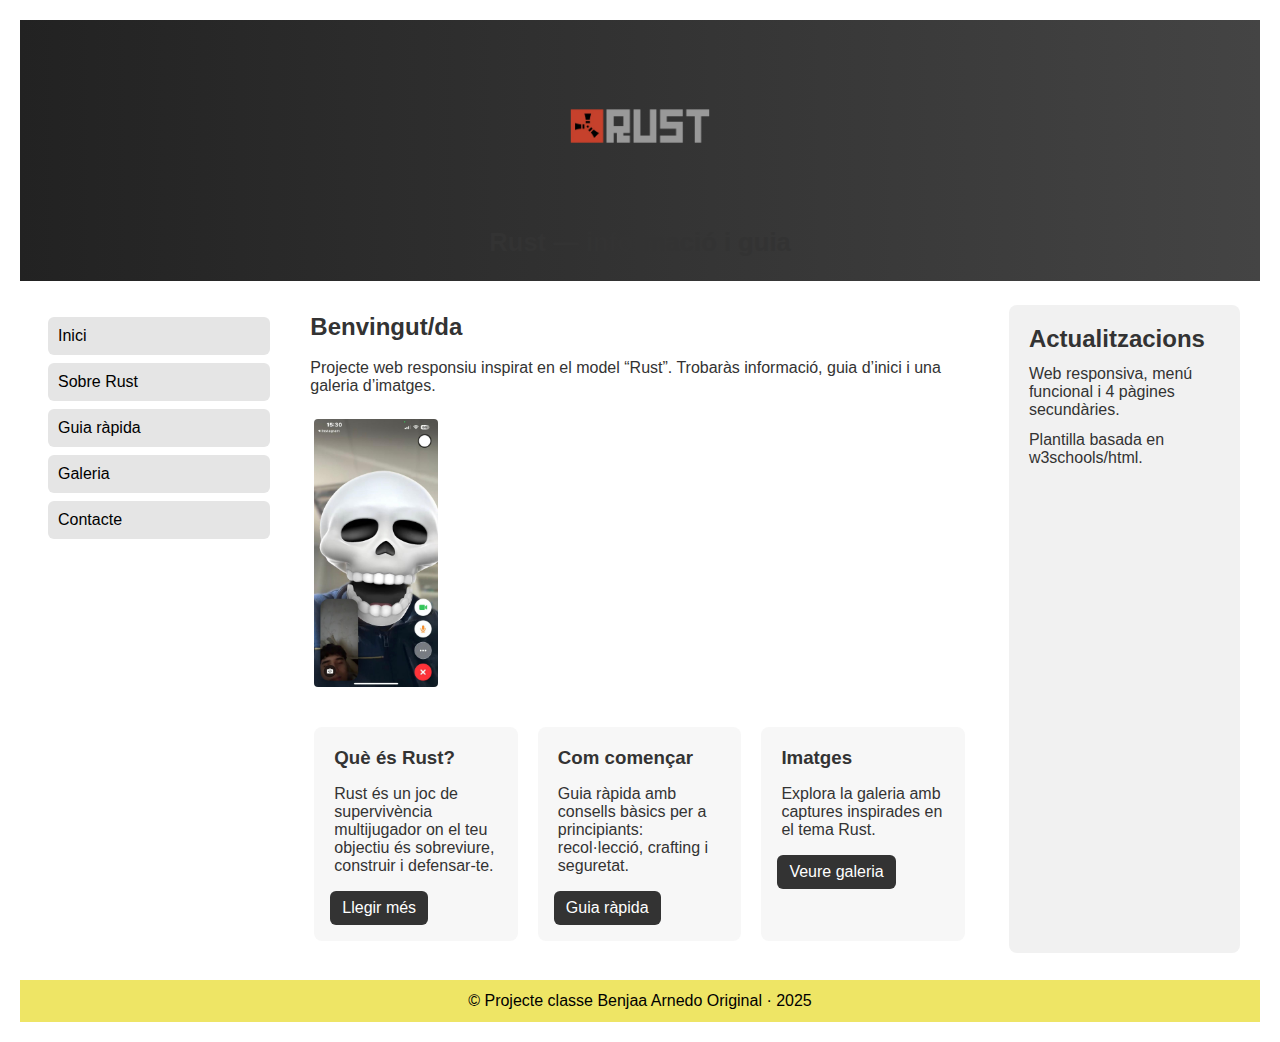
<file: index.html>
<!DOCTYPE html>
<html lang="ca">
<head>
  <meta charset="utf-8">
  <meta name="viewport" content="width=device-width, initial-scale=1">
  <title>Rust Info · Projecte Web</title>
  <link rel="stylesheet" href="css/estil.css">
  <link rel="icon" type="image/x-icon" href="images/w3.ico">
</head>
<body>

  <!-- Capçalera -->
  <header class="cap">
    <img src="images/logo.png" alt="Logo" class="logo">
    <h1>Rust — informació i guia</h1>
  </header>

  <!-- Contenidor principal -->
  <div class="container">
    <!-- menú -->
    <nav class="menu">
      <a href="index.html">Inici</a>
      <a href="sobre.html">Sobre Rust</a>
      <a href="guia.html">Guia ràpida</a>
      <a href="galeria.html">Galeria</a>
      <a href="contacte.html">Contacte</a>
    </nav>

    <!-- Cos principal -->
    <main class="main">
      <h2>Benvingut/da</h2>
      <p>Projecte web responsiu inspirat en el model “Rust”. Trobaràs informació, guia d’inici i una galeria d’imatges.</p>

      <div class="hero">
        <img src="images/hero.jpg" alt="Hero Rust">
      </div>

      <section class="cards">
        <article class="card">
          <h3>Què és Rust?</h3>
          <p>Rust és un joc de supervivència multijugador on el teu objectiu és sobreviure, construir i defensar-te.</p>
          <a class="btn" href="sobre.html">Llegir més</a>
        </article>
        <article class="card">
          <h3>Com començar</h3>
          <p>Guia ràpida amb consells bàsics per a principiants: recol·lecció, crafting i seguretat.</p>
          <a class="btn" href="guia.html">Guia ràpida</a>
        </article>
        <article class="card">
          <h3>Imatges</h3>
          <p>Explora la galeria amb captures inspirades en el tema Rust.</p>
          <a class="btn" href="galeria.html">Veure galeria</a>
        </article>
      </section>
    </main>

    <!-- Columna dreta -->
    <aside class="right">
      <h2>Actualitzacions</h2>
      <p>Web responsiva, menú funcional i 4 pàgines secundàries.</p>
      <p>Plantilla basada en w3schools/html.</p>
    </aside>
  </div>

  <!-- Peu de pàgina -->
  <footer class="peu">
    © Projecte classe Benjaa Arnedo Original · 2025
  </footer>
</body>
</html>
</file>
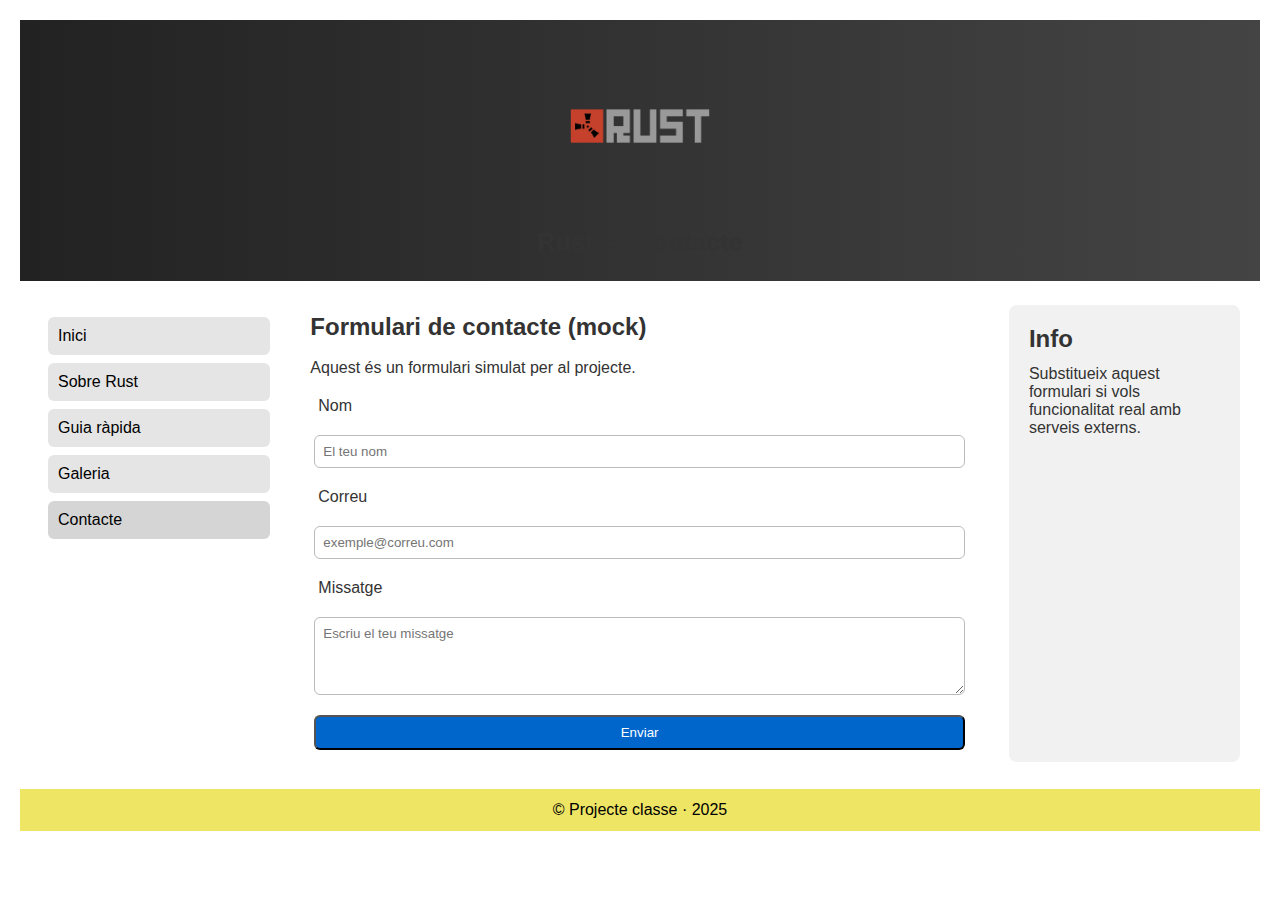
<file: contacte.html>
<!DOCTYPE html>
<html lang="ca">
<head>
  <meta charset="utf-8">
  <meta name="viewport" content="width=device-width, initial-scale=1">
  <title>Contacte</title>
  <link rel="stylesheet" href="css/estil.css">
  <link rel="icon" type="image/x-icon" href="images/w3.ico">
</head>
<body>
  <header class="cap">
    <img src="images/logo.png" alt="Logo" class="logo">
    <h1>Rust — Contacte</h1>
  </header>

  <div class="container">
    <nav class="menu">
      <a href="index.html">Inici</a>
      <a href="sobre.html">Sobre Rust</a>
      <a href="guia.html">Guia ràpida</a>
      <a href="galeria.html">Galeria</a>
      <a href="contacte.html" class="active">Contacte</a>
    </nav>

    <main class="main">
      <h2>Formulari de contacte (mock)</h2>
      <p>Aquest és un formulari simulat per al projecte.</p>
      <form class="form">
        <label>Nom</label>
        <input type="text" placeholder="El teu nom">
        <label>Correu</label>
        <input type="email" placeholder="exemple@correu.com">
        <label>Missatge</label>
        <textarea rows="4" placeholder="Escriu el teu missatge"></textarea>
        <button type="submit" class="btn">Enviar</button>
      </form>
    </main>

    <aside class="right">
      <h2>Info</h2>
      <p>Substitueix aquest formulari si vols funcionalitat real amb serveis externs.</p>
    </aside>
  </div>

  <footer class="peu">© Projecte classe · 2025</footer>
</body>
</html>
</file>
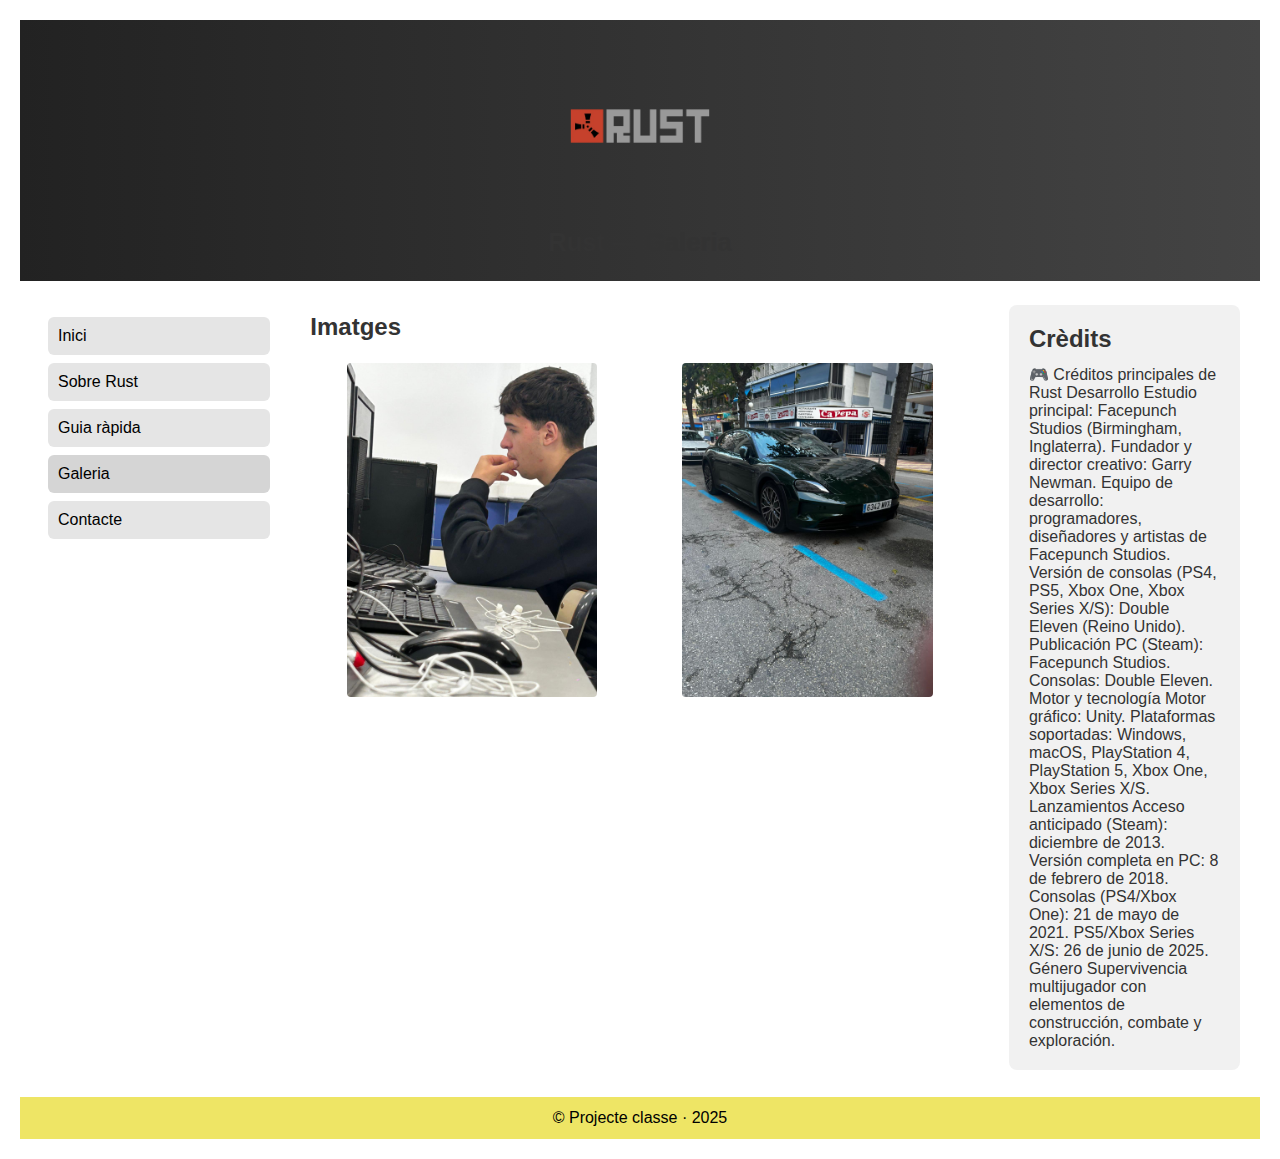
<file: galeria.html>
<!DOCTYPE html>
<html lang="ca">
<head>
  <meta charset="utf-8">
  <meta name="viewport" content="width=device-width, initial-scale=1">
  <title>Galeria</title>
  <link rel="stylesheet" href="css/estil.css">
  <link rel="icon" type="image/x-icon" href="images/w3.ico">
</head>
<body>
  <header class="cap">
    <img src="images/logo.png" alt="Logo" class="logo">
    <h1>Rust — Galeria</h1>
  </header>

  <div class="container">
    <nav class="menu">
      <a href="index.html">Inici</a>
      <a href="sobre.html">Sobre Rust</a>
      <a href="guia.html">Guia ràpida</a>
      <a href="galeria.html" class="active">Galeria</a>
      <a href="contacte.html">Contacte</a>
    </nav>

    <main class="main">
      <h2>Imatges</h2>
      <div class="grid">
        <img src="images/rust1.jpg" alt="Rust 1">
        <img src="images/rust2.jpg" alt="Rust 2">
      </div>
    </main>

    <aside class="right">
      <h2>Crèdits</h2>
      <p>🎮 Créditos principales de Rust
Desarrollo
Estudio principal: Facepunch Studios (Birmingham, Inglaterra).

Fundador y director creativo: Garry Newman.

Equipo de desarrollo: programadores, diseñadores y artistas de Facepunch Studios.

Versión de consolas (PS4, PS5, Xbox One, Xbox Series X/S): Double Eleven (Reino Unido).

Publicación
PC (Steam): Facepunch Studios.

Consolas: Double Eleven.

Motor y tecnología
Motor gráfico: Unity.

Plataformas soportadas: Windows, macOS, PlayStation 4, PlayStation 5, Xbox One, Xbox Series X/S.

Lanzamientos
Acceso anticipado (Steam): diciembre de 2013.

Versión completa en PC: 8 de febrero de 2018.

Consolas (PS4/Xbox One): 21 de mayo de 2021.

PS5/Xbox Series X/S: 26 de junio de 2025.

Género
Supervivencia multijugador con elementos de construcción, combate y exploración.</p>
    </aside>
  </div>

  <footer class="peu">© Projecte classe · 2025</footer>
</body>
</html>
</file>
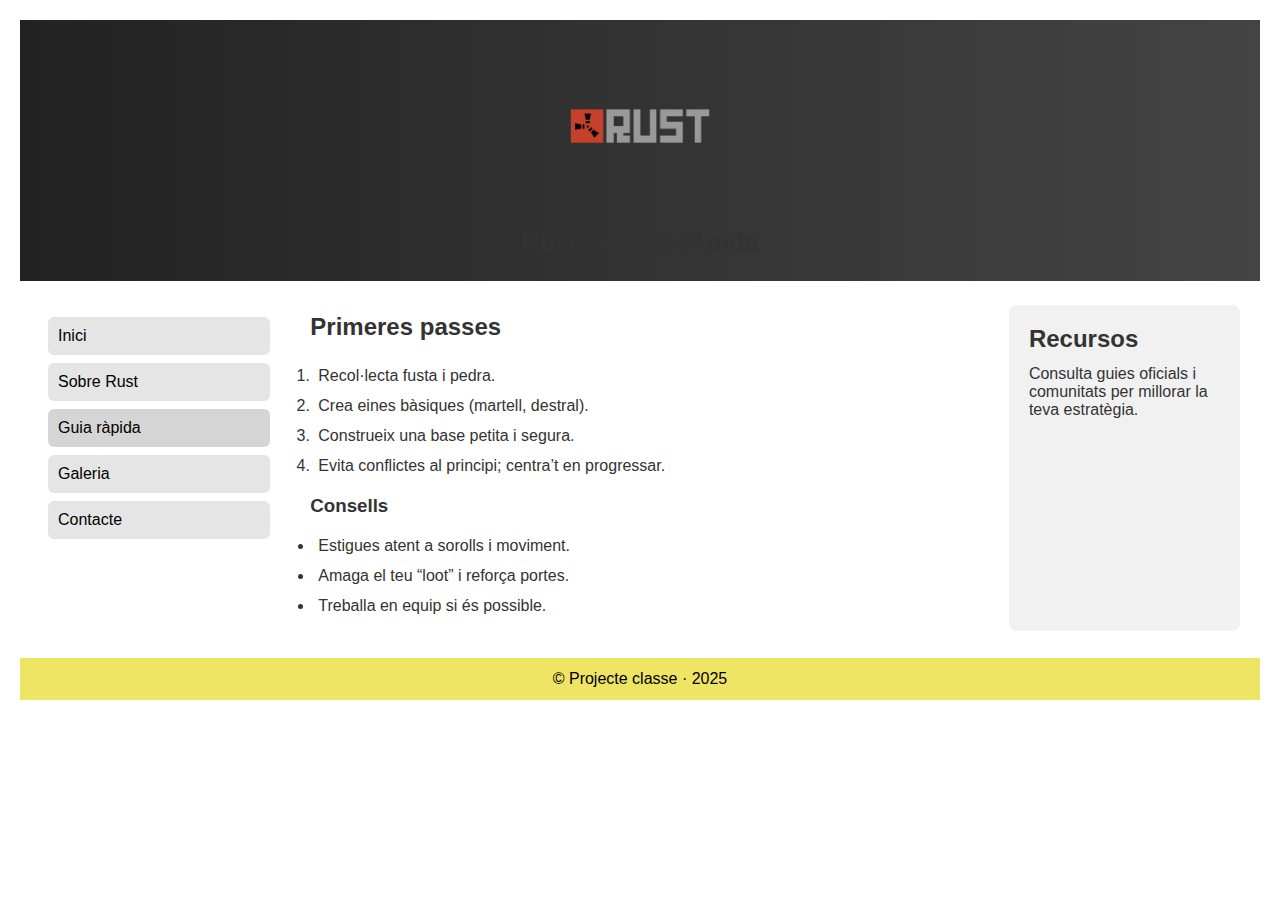
<file: guia.html>
<!DOCTYPE html>
<html lang="ca">
<head>
  <meta charset="utf-8">
  <meta name="viewport" content="width=device-width, initial-scale=1">
  <title>Guia ràpida</title>
  <link rel="stylesheet" href="css/estil.css">
  <link rel="icon" type="image/x-icon" href="images/w3.ico">
</head>
<body>
  <header class="cap">
    <img src="images/logo.png" alt="Logo" class="logo">
    <h1>Rust — Guia ràpida</h1>
  </header>

  <div class="container">
    <nav class="menu">
      <a href="index.html">Inici</a>
      <a href="sobre.html">Sobre Rust</a>
      <a href="guia.html" class="active">Guia ràpida</a>
      <a href="galeria.html">Galeria</a>
      <a href="contacte.html">Contacte</a>
    </nav>

    <main class="main">
      <h2>Primeres passes</h2>
      <ol>
        <li>Recol·lecta fusta i pedra.</li>
        <li>Crea eines bàsiques (martell, destral).</li>
        <li>Construeix una base petita i segura.</li>
        <li>Evita conflictes al principi; centra’t en progressar.</li>
      </ol>

      <h3>Consells</h3>
      <ul>
        <li>Estigues atent a sorolls i moviment.</li>
        <li>Amaga el teu “loot” i reforça portes.</li>
        <li>Treballa en equip si és possible.</li>
      </ul>
    </main>

    <aside class="right">
      <h2>Recursos</h2>
      <p>Consulta guies oficials i comunitats per millorar la teva estratègia.</p>
    </aside>
  </div>

  <footer class="peu">© Projecte classe · 2025</footer>
</body>
</html>
</file>
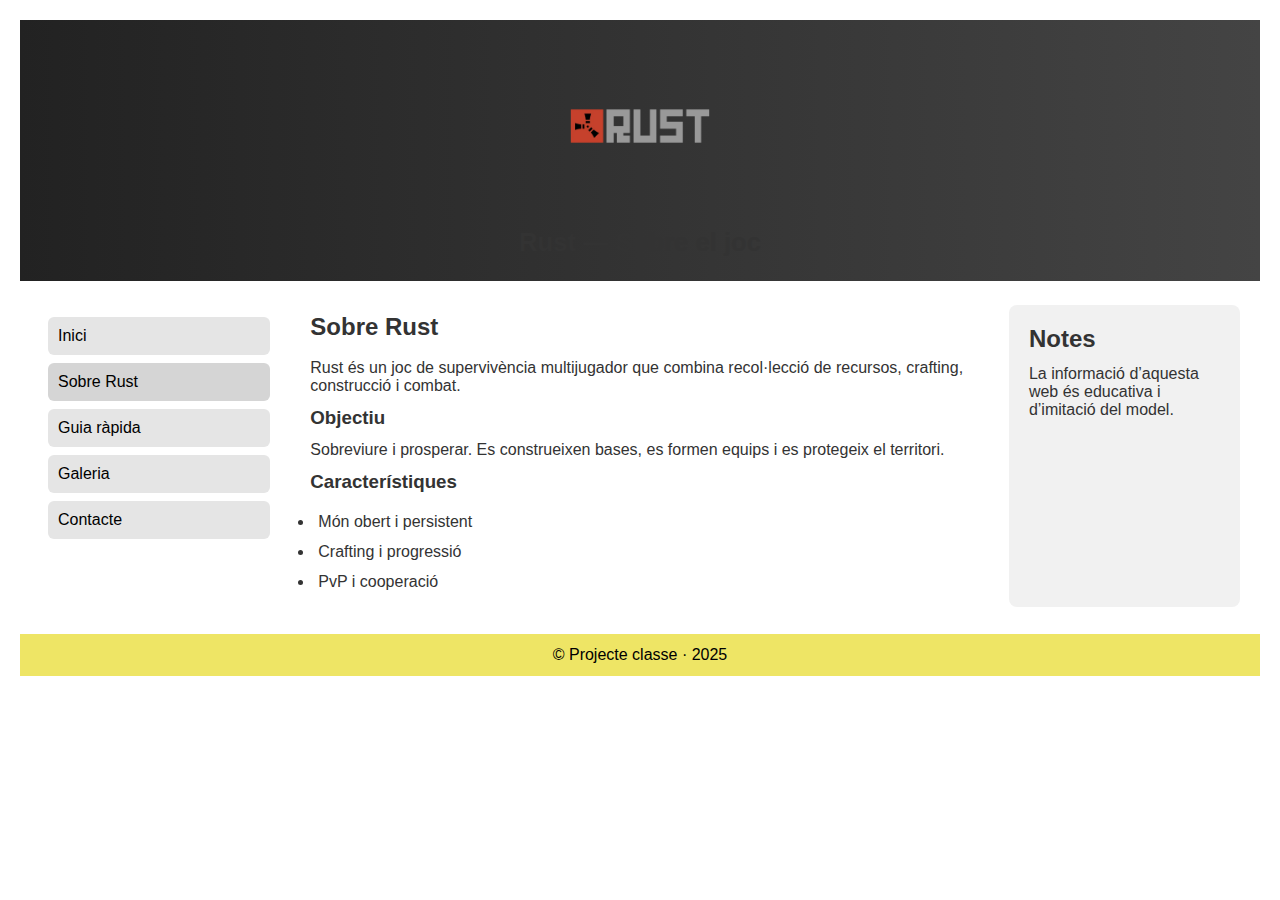
<file: sobre.html>
<!DOCTYPE html>
<html lang="ca">
<head>
  <meta charset="utf-8">
  <meta name="viewport" content="width=device-width, initial-scale=1">
  <title>Sobre Rust</title>
  <link rel="stylesheet" href="css/estil.css">
  <link rel="icon" type="image/x-icon" href="images/w3.ico">
</head>
<body>
  <header class="cap">
    <img src="images/logo.png" alt="Logo" class="logo">
    <h1>Rust — Sobre el joc</h1>
  </header>

  <div class="container">
    <nav class="menu">
      <a href="index.html">Inici</a>
      <a href="sobre.html" class="active">Sobre Rust</a>
      <a href="guia.html">Guia ràpida</a>
      <a href="galeria.html">Galeria</a>
      <a href="contacte.html">Contacte</a>
    </nav>

    <main class="main">
      <h2>Sobre Rust</h2>
      <p>Rust és un joc de supervivència multijugador que combina recol·lecció de recursos, crafting, construcció i combat.</p>
      <h3>Objectiu</h3>
      <p>Sobreviure i prosperar. Es construeixen bases, es formen equips i es protegeix el territori.</p>
      <h3>Característiques</h3>
      <ul>
        <li>Món obert i persistent</li>
        <li>Crafting i progressió</li>
        <li>PvP i cooperació</li>
      </ul>
    </main>

    <aside class="right">
      <h2>Notes</h2>
      <p>La informació d’aquesta web és educativa i d’imitació del model.</p>
    </aside>
  </div>

  <footer class="peu">© Projecte classe · 2025</footer>
</body>
</html>
</file>
<file: css/estil.css>
* {
  box-sizing: border-box;
  font-family: Verdana, Arial, sans-serif;
  color: #333;
  margin: 4px;   /* corregido con unidades */
  padding: 4px;  /* corregido con unidades */
}

/* Capçalera */
.cap {
  background: linear-gradient(90deg, #222, #444);
  color: #fff;
  padding: 16px;
  text-align: center;   /* centra todo el contenido dentro del header */
}

.cap .logo {
  width: 180px;         /* tamaño grande */
  height: 180px;
  object-fit: contain;
  display: inline-block; /* se centra gracias al text-align del contenedor */
  margin: 0;            /* sin margen */
  padding: 0;           /* sin padding */
}


.cap h1 {
  font-size: 1.6rem;  /* un poco más grande */
  margin-top: 4px;
}

/* Contenidor */
.container {
  display: flex;
  gap: 16px;
  padding: 16px;
}

/* Menú lateral */
.menu {
  width: 20%;
  text-align: left;
}
.menu a {
  background-color: #e5e5e5;
  padding: 10px;
  margin-top: 8px;
  display: block;
  width: 100%;
  color: #000;
  text-decoration: none;
  border-radius: 6px;
  transition: background 0.15s ease-in-out;
}
.menu a:hover,
.menu a.active {
  background-color: #d5d5d5;
}

/* Cos principal */
.main {
  width: 60%;
  padding: 0 8px;
}
.main h2 {
  margin-bottom: 10px;
}
.hero img {
  width: 20%;
  height: auto;
  border-radius: 8px;
  margin: 8px 0 16px;
}



/* Cards */
.cards {
  display: grid;
  grid-template-columns: repeat(3, 1fr);
  gap: 12px;
}
.card {
  background: #f7f7f7;
  padding: 12px;
  border-radius: 8px;
}
.card h3 {
  margin-bottom: 8px;
}
.btn {
  display: inline-block;
  margin-top: 8px;
  background: #333;
  color: #fff;
  padding: 8px 12px;
  border-radius: 6px;
  text-decoration: none;
}

/* Columna dreta */
.right {
  background-color: #f1f1f1;
  width: 20%;
  padding: 12px;
  text-align: left;
  border-radius: 8px;
}
.right ul {
  list-style: none;
  padding: 0;
}
.right li {
  margin-bottom: 8px;
}
.right a {
  color: #0066cc;
  text-decoration: none;
}
.right a:hover {
  text-decoration: underline;
}

/* Galeria grid */
.grid {
  display: grid;
  grid-template-columns: 1fr 1fr;
  gap: 12px;
}
.grid img {
  width: 80%;
  max-width: 300px;
  margin: 0 auto;
  display: block;
  border-radius: 8px;
}

/* Formulari */
.form {
  display: grid;
  gap: 8px;
}
.form input,
.form textarea {
  padding: 8px;
  border: 1px solid #bbb;
  border-radius: 6px;
}
.form .btn {
  background: #0066cc;
}

/* Peu */
.peu {
  color: #000;
  background-color: #eee565;
  text-align: center;
  padding: 12px;
  margin-top: 7px;
}

/* Responsiu */
@media (max-width: 900px) {
  .cards {
    grid-template-columns: 1fr 1fr;
  }
}
@media (max-width: 620px) {
  .container {
    flex-direction: column;
  }
  .menu, .main, .right {
    width: 100%;
  }
  .cards {
    grid-template-columns: 1fr;
  }
}
</file>
